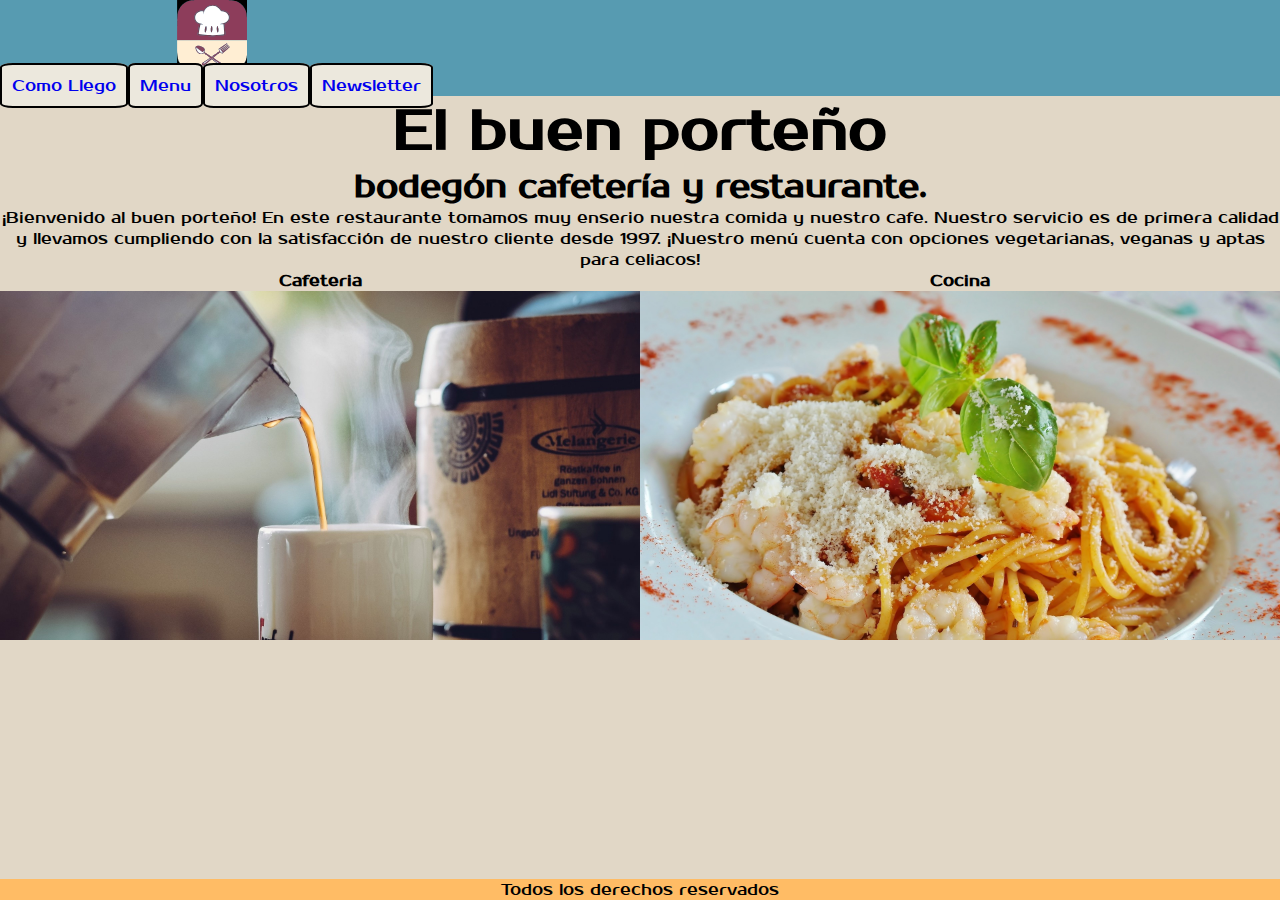
<file: index.html>
<!DOCTYPE html>
<html lang="en">
    <head>
        <meta charset="UTF-8" />
        <meta http-equiv="X-UA-Compatible" content="IE=edge" />
        <meta name="viewport" content="width=device-width, initial-scale=1.0" />
        <meta name="keywords" content="bodegon, restaurante, cafe, minutas,
            comida, milanesas, pizza, empanadas, pastas"/>
        <meta name="description" content="El buen porteño es una cadena de
            restaurantes tipo bodegon con excelente comida y precios
            accesibles">
        <title>Inicio | El buen porteño</title>
        <link rel="icon" type="image/x-icon" href="./assets/img/logo.svg">
        <!-- Font google -->
        <link rel="preconnect" href="https://fonts.googleapis.com" />
        <link rel="preconnect" href="https://fonts.gstatic.com" crossorigin />
        <link
            href="https://fonts.googleapis.com/css2?family=Prosto+One&display=swap"
            rel="stylesheet"
            />
        <!-- Font Awesome -->
        <link
            rel="stylesheet"
            href="https://cdnjs.cloudflare.com/ajax/libs/font-awesome/6.2.1/css/all.min.css"
            integrity="sha512-MV7K8+y+gLIBoVD59lQIYicR65iaqukzvf/nwasF0nqhPay5w/9lJmVM2hMDcnK1OnMGCdVK+iQrJ7lzPJQd1w=="
            crossorigin="anonymous"
            referrerpolicy="no-referrer"
            />
        <!--CDN Bootstrap-->
        <link
            href="https://cdn.jsdelivr.net/npm/bootstrap@5.3.0-alpha1/dist/css/bootstrap.min.css"
            rel="stylesheet"
            integrity="sha384-GLhlTQ8iRABdZLl6O3oVMWSktQOp6b7In1Zl3/Jr59b6EGGoI1aFkw7cmDA6j6gD"
            crossorigin="anonymous">
        <!-- Mi CSS -->
        <link rel="stylesheet" href="./css/main.css" />
    </head>
    <body>
        <header>
            <!--Barra de navegación de Bootstrap-->
            <nav class="navbar navbar-expand-lg">
                <div class="container-fluid">
                    <a class="navbar-brand" href="index.html"><img
                            src="./assets/img/logo.svg" alt="logo" width="70"
                            height="70">
                    </a>
                    <button class="navbar-toggler" type="button"
                        data-bs-toggle="collapse" data-bs-target="#navbarNav"
                        aria-controls="navbarNav" aria-expanded="false"
                        aria-label="Toggle navigation">
                        <span class="navbar-toggler-icon"></span>
                    </button>
                    <div class="collapse navbar-collapse" id="navbarNav">
                        <ul class="navbar-nav">
                            <li class="nav-item">
                                <a class="nav-link"
                                    href="./pages/como_llego.html">Como Llego</a>
                            </li>
                            <li class="nav-item">
                                <a class="nav-link" href="./pages/menu.html">Menu</a>
                            </li>
                            <li class="nav-item">
                                <a class="nav-link"
                                    href="./pages/nosotros.html">Nosotros</a>
                            </li>
                            <li class="nav-item">
                                <a class="nav-link"
                                    href="./pages/newsletter.html">Newsletter</a>
                            </li>
                        </ul>
                    </div>
                </div>
            </nav>
        </header>
        <main>
            <div>
                <section class="titulo">
                    <h1>El buen porteño</h1>
                    <h3>bodegón cafetería y restaurante.</h3>
                    <p>
                        ¡Bienvenido al buen porteño!
                        En este restaurante tomamos muy enserio nuestra comida y nuestro cafe.
                        Nuestro servicio es de primera calidad y llevamos cumpliendo con la satisfacción de nuestro cliente
                        desde 1997.
                        ¡Nuestro menú cuenta con opciones vegetarianas, veganas y aptas para celiacos!
                        


                        
                    </p>
                </section>
                <section id="cafeteria_cocina">
                    <div>
                        <h4 id="subcafe">Cafeteria</h4>
                        <img src="./assets/img/cafe.jpg"
                            class="img-fluid imgcafe" alt="Café" />
                    </div>
                    <div>
                        <h4 id="subcocina">Cocina</h4>
                        <img
                            src="./assets/img/plato_de_pastas.jpg"
                            class="img-fluid imgcocina"
                            alt="Plato de
                            pastas"
                            />
                    </div>
                </section>
            </div>
        </main>
        <footer>
            <!--Iconos Redes-->
            <div>
                <a
                    class="fa-brands fa-whatsapp fa-3x"
                    href="https://www.whatsapp.com/"></a>
                <a
                    class="fa-brands fa-instagram fa-3x"
                    href="https://www.instagram.com/"></a>
                <a
                    class="fa-brands fa-facebook fa-3x"
                    href="https://www.facebook.com/"></a>
            </div>
            <div class="derechos">
                <p>Todos los derechos reservados</p>
            </div>
        </footer>
        <!--CDN Bootstrap-->
        <script
            src="https://cdn.jsdelivr.net/npm/bootstrap@5.3.0-alpha1/dist/js/bootstrap.bundle.min.js"
            integrity="sha384-w76AqPfDkMBDXo30jS1Sgez6pr3x5MlQ1ZAGC+nuZB+EYdgRZgiwxhTBTkF7CXvN"
            crossorigin="anonymous"></script>
    </body>
</html>
</file>
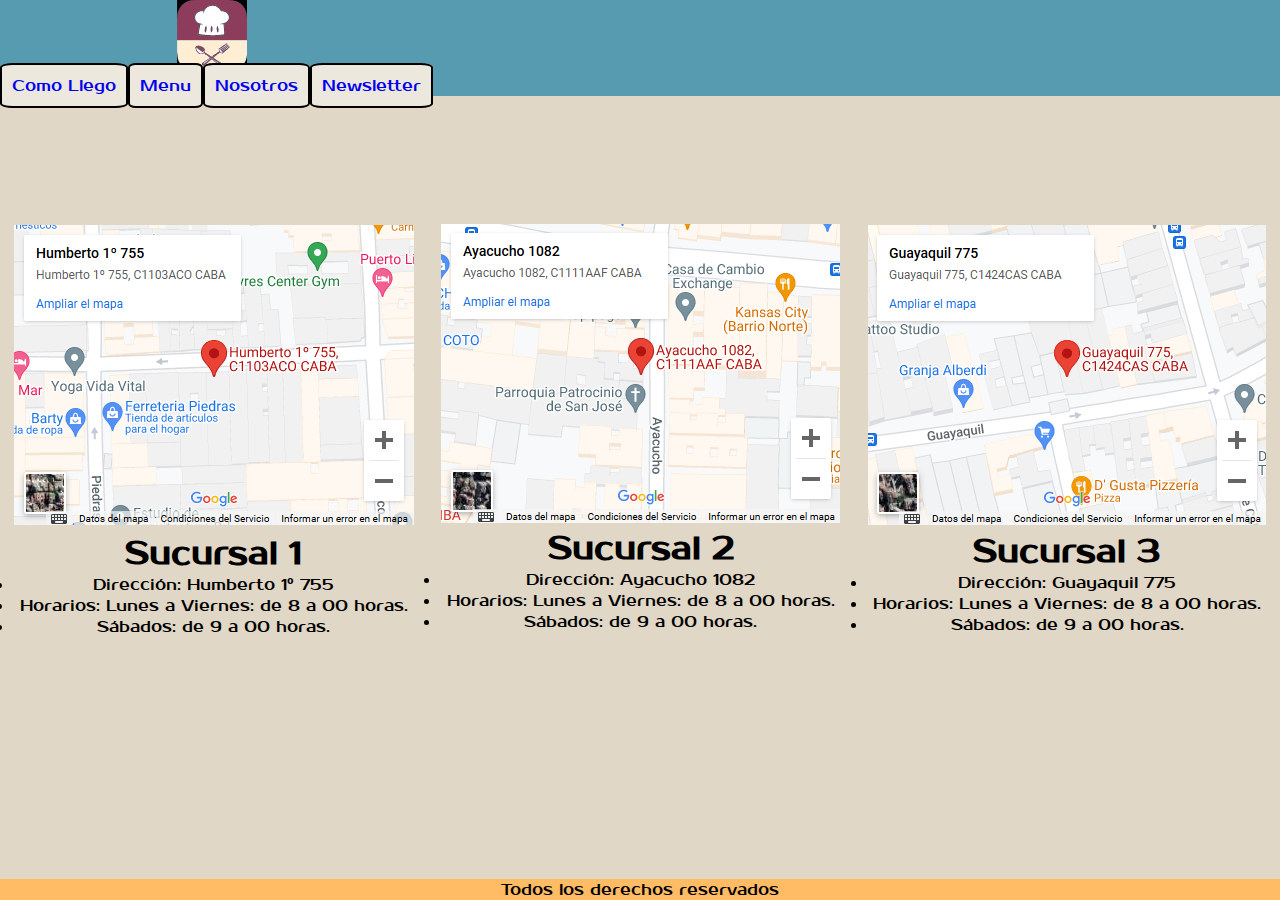
<file: pages/como_llego.html>
<!DOCTYPE html>
<html lang="en">

    <head>
        <meta charset="UTF-8" />
        <meta http-equiv="X-UA-Compatible" content="IE=edge" />
        <meta name="viewport" content="width=device-width, initial-scale=1.0" />
        <meta name="keywords" content="bodegon, restaurante, cafe, minutas, comida, milanesas, pizza, empanadas, pastas"/>
        <meta name="description" content="El buen porteño cuenta con 3 sucursales, aqui puede ver donde estan y como llegar a las mismas">
        <title>Como llego | El buen porteño</title>
        <link rel="icon" type="image/x-icon" href="../assets/img/logo.svg">
        <!-- Font google -->
        <link rel="preconnect" href="https://fonts.googleapis.com">
        <link rel="preconnect" href="https://fonts.gstatic.com" crossorigin>
        <link
            href="https://fonts.googleapis.com/css2?family=Prosto+One&display=swap"
            rel="stylesheet">
        <!-- Font Awesome -->
        <link rel="stylesheet"
            href="https://cdnjs.cloudflare.com/ajax/libs/font-awesome/6.2.1/css/all.min.css"
            integrity="sha512-MV7K8+y+gLIBoVD59lQIYicR65iaqukzvf/nwasF0nqhPay5w/9lJmVM2hMDcnK1OnMGCdVK+iQrJ7lzPJQd1w=="
            crossorigin="anonymous" referrerpolicy="no-referrer" />
        <!--CDN Bootstrap-->
        <link
            href="https://cdn.jsdelivr.net/npm/bootstrap@5.3.0-alpha1/dist/css/bootstrap.min.css"
            rel="stylesheet"
            integrity="sha384-GLhlTQ8iRABdZLl6O3oVMWSktQOp6b7In1Zl3/Jr59b6EGGoI1aFkw7cmDA6j6gD"
            crossorigin="anonymous">
        <!-- Mi CSS -->
        <link rel="stylesheet" href="../css/main.css" />

    </head>

    <body>
        <header>
            <!--Barra de navegación de Bootstrap-->
            <nav class="navbar navbar-expand-lg">
                <div class="container-fluid">
                  <a class="navbar-brand" href="../index.html"><img src="../assets/img/logo.svg" alt="logo" width="70" height="70">
                  </a>
                  <button class="navbar-toggler" type="button" data-bs-toggle="collapse" data-bs-target="#navbarNav" aria-controls="navbarNav" aria-expanded="false" aria-label="Toggle navigation">
                    <span class="navbar-toggler-icon"></span>
                  </button>
                  <div class="collapse navbar-collapse" id="navbarNav">
                    <ul class="navbar-nav">
                      <li class="nav-item">
                        <a class="nav-link" href="como_llego.html">Como Llego</a>
                      </li>
                      <li class="nav-item">
                        <a class="nav-link" href="menu.html">Menu</a>
                      </li>
                      <li class="nav-item">
                        <a class="nav-link" href="nosotros.html">Nosotros</a>
                      </li>
                      <li class="nav-item">
                        <a class="nav-link" href="newsletter.html">Newsletter</a>
                      </li>
                    </ul>
                  </div>
                </div>
              </nav>

        </header>
        <main>
            <section class="sucursales">
                <div>
                    <a
                        href="https://www.google.com/maps/place/Humberto+1%C2%BA+755,+C1103ACO+CABA/@-34.62092,-58.376595,18z/data=!4m5!3m4!1s0x95bccb2bf798617f:0xd6fb42c9b1c8d9f1!8m2!3d-34.6209199!4d-58.3765953?hl=es-419"><img
                            src="../assets/img/Sucursal_1.png" class="img-fluid" alt="Sucursal_1"></a>
                    <h3>Sucursal 1</h3>
                    <ul>
                        <li>Dirección: Humberto 1° 755</li>
                        <li>Horarios: Lunes a Viernes: de 8 a 00 horas.</li>
                        <li>Sábados: de 9 a 00 horas.</li>
                    </ul>
                </div>
                <div>
                    <a
                        href="https://www.google.com/maps/place/Ayacucho+1082,+C1111AAF+CABA/@-34.596216,-58.39619,18z/data=!4m5!3m4!1s0x95bcca966df82183:0xbf8cc2ac995aa6e!8m2!3d-34.5962159!4d-58.3961901?hl=es-419"><img
                            src="../assets/img/Sucursal_2.png" class="img-fluid" alt="Sucursal_2"></a>
                    <h3>Sucursal 2</h3>
                    <ul>
                        <li>Dirección: Ayacucho 1082</li>
                        <li>Horarios: Lunes a Viernes: de 8 a 00 horas.</li>
                        <li>Sábados: de 9 a 00 horas.</li>
                    </ul>
                </div>
                <div>
                    <a
                        href="https://www.google.com/maps/place/Guayaquil+775,+C1424CAS+CABA/@-34.621525,-58.439073,18z/data=!4m5!3m4!1s0x95bcca479dfefa87:0x9759c1d356259285!8m2!3d-34.6215251!4d-58.4390729?hl=es-419"><img
                            src="../assets/img/Sucursal_3.png" class="img-fluid" alt="Sucursal_3"></a>
                    <h3>Sucursal 3</h3>
                    <ul>
                        <li>Dirección: Guayaquil 775</li>
                        <li>Horarios: Lunes a Viernes: de 8 a 00 horas.</li>
                        <li>Sábados: de 9 a 00 horas.</li>
                    </ul>
                </div>
            </section>
        </main>
        <footer>
            <!--Iconos Redes-->
            <div>
                <a class="fa-brands fa-whatsapp fa-3x"
                    href="https://www.whatsapp.com/"></a>
                <a class="fa-brands fa-instagram fa-3x"
                    href="https://www.instagram.com/"></a>
                <a class="fa-brands fa-facebook fa-3x"
                    href="https://www.facebook.com/"></a>
            </div>
            <div class="derechos">
                <p>Todos los derechos reservados</p>
            </div>
        </footer>
        <!--CDN Bootstrap-->
        <script
            src="https://cdn.jsdelivr.net/npm/bootstrap@5.3.0-alpha1/dist/js/bootstrap.bundle.min.js"
            integrity="sha384-w76AqPfDkMBDXo30jS1Sgez6pr3x5MlQ1ZAGC+nuZB+EYdgRZgiwxhTBTkF7CXvN"
            crossorigin="anonymous"></script>
    </body>
</html>
</file>
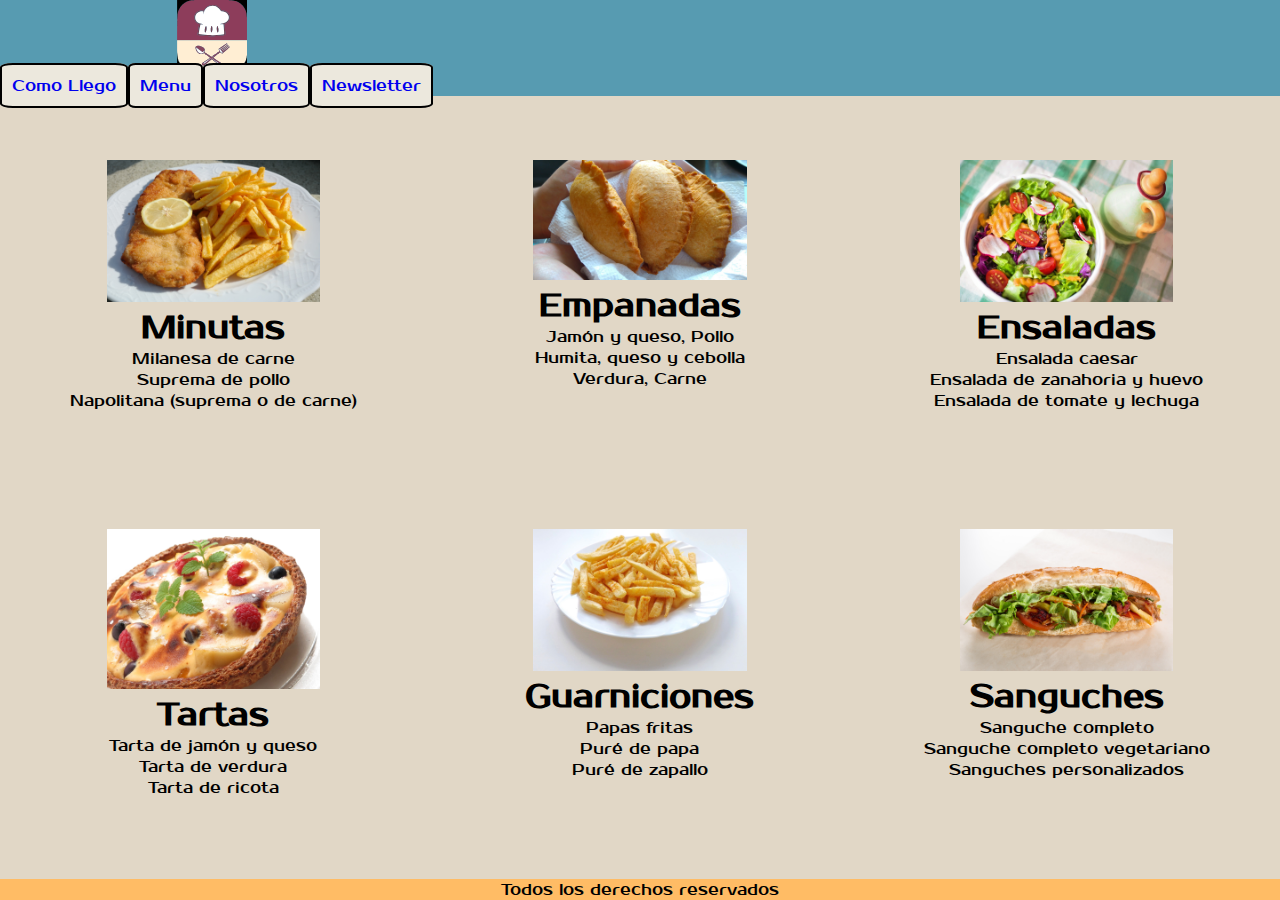
<file: pages/menu.html>
<!DOCTYPE html>
<html lang="en">
    <head>
        <meta charset="UTF-8" />
        <meta http-equiv="X-UA-Compatible" content="IE=edge" />
        <meta name="viewport" content="width=device-width, initial-scale=1.0" />
        <meta name="keywords" content="bodegon, restaurante, cafe, minutas, comida, milanesas, pizza, empanadas, pastas"/>
        <meta name="description" content="El buen porteño cuenta con un menu diverso en el cual todos pueden encontrar su plato favorito">
        <title>Menu | El buen porteño</title>
        <link rel="icon" type="image/x-icon" href="../assets/img/logo.svg">
        <!-- Font google -->
        <link rel="preconnect" href="https://fonts.googleapis.com" />
        <link rel="preconnect" href="https://fonts.gstatic.com" crossorigin />
        <link
            href="https://fonts.googleapis.com/css2?family=Prosto+One&display=swap"
            rel="stylesheet"
            />
        <!-- Font Awesome -->
        <link
            rel="stylesheet"
            href="https://cdnjs.cloudflare.com/ajax/libs/font-awesome/6.2.1/css/all.min.css"
            integrity="sha512-MV7K8+y+gLIBoVD59lQIYicR65iaqukzvf/nwasF0nqhPay5w/9lJmVM2hMDcnK1OnMGCdVK+iQrJ7lzPJQd1w=="
            crossorigin="anonymous"
            referrerpolicy="no-referrer"
            />
        <!--CDN Bootstrap-->
        <link
            href="https://cdn.jsdelivr.net/npm/bootstrap@5.3.0-alpha1/dist/css/bootstrap.min.css"
            rel="stylesheet"
            integrity="sha384-GLhlTQ8iRABdZLl6O3oVMWSktQOp6b7In1Zl3/Jr59b6EGGoI1aFkw7cmDA6j6gD"
            crossorigin="anonymous">
        <!-- Mi CSS -->
        <link rel="stylesheet" href="../css/main.css" />

    </head>

    <body>
        <header>
            <!--Barra de navegación de Bootstrap-->
            <nav class="navbar navbar-expand-lg">
                <div class="container-fluid">
                  <a class="navbar-brand" href="../index.html"><img src="../assets/img/logo.svg" alt="logo" width="70" height="70">
                  </a>
                  <button class="navbar-toggler" type="button" data-bs-toggle="collapse" data-bs-target="#navbarNav" aria-controls="navbarNav" aria-expanded="false" aria-label="Toggle navigation">
                    <span class="navbar-toggler-icon"></span>
                  </button>
                  <div class="collapse navbar-collapse" id="navbarNav">
                    <ul class="navbar-nav">
                      <li class="nav-item">
                        <a class="nav-link" href="como_llego.html">Como Llego</a>
                      </li>
                      <li class="nav-item">
                        <a class="nav-link" href="menu.html">Menu</a>
                      </li>
                      <li class="nav-item">
                        <a class="nav-link" href="nosotros.html">Nosotros</a>
                      </li>
                      <li class="nav-item">
                        <a class="nav-link" href="newsletter.html">Newsletter</a>
                      </li>
                    </ul>
                  </div>
                </div>
              </nav>

        </header>
        <main>
            <section class="comidas">
                <div>
                    <img src="../assets/img/milanesa.jpg" class="img-fluid" alt="milanesa" />
                    <h3>Minutas</h3>
                    <ul>
                        <li>Milanesa de carne</li>
                        <li>Suprema de pollo</li>
                        <li>Napolitana (suprema o de carne)</li>
                    </ul>
                </div>
                <div>
                    <img src="../assets/img/empanadas.jpg" class="img-fluid" alt="empanadas" />
                    <h3>Empanadas</h3>
                    <ul>
                        <li>Jamón y queso, Pollo</li>
                        <li>Humita, queso y cebolla</li>
                        <li>Verdura, Carne</li>
                    </ul>
                </div>
                <div>
                    <img src="../assets/img/ensalada.jpg" class="img-fluid" alt="ensalada" />
                    <h3>Ensaladas</h3>
                    <ul>
                        <li>Ensalada caesar</li>
                        <li>Ensalada de zanahoria y huevo</li>
                        <li>Ensalada de tomate y lechuga</li>
                    </ul>
                </div>
                <div>
                    <img src="../assets/img/tarta.jpg" class="img-fluid" alt="tarta" />
                    <h3>Tartas</h3>
                    <ul>
                        <li>Tarta de jamón y queso</li>
                        <li>Tarta de verdura</li>
                        <li>Tarta de ricota</li>
                    </ul>
                </div>
                <div>
                    <img
                        src="../assets/img/papas_fritas.jpg" class="img-fluid"
                        alt="papas_fritas"/>
                    <h3>Guarniciones</h3>
                    <ul>
                        <li>Papas fritas</li>
                        <li>Puré de papa</li>
                        <li>Puré de zapallo</li>
                    </ul>
                </div>
                <div>
                    <img src="../assets/img/sanguche.jpg" class="img-fluid" alt="sanguche" />
                    <h3>Sanguches</h3>
                    <ul>
                        <li>Sanguche completo</li>
                        <li>Sanguche completo vegetariano</li>
                        <li>Sanguches personalizados</li>
                    </ul>
                </div>
            </section>
        </main>
        <footer>
            <!--Iconos Redes-->
            <div>
                <a
                    class="fa-brands fa-whatsapp fa-3x"
                    href="https://www.whatsapp.com/"></a>
                <a
                    class="fa-brands fa-instagram fa-3x"
                    href="https://www.instagram.com/"></a>
                <a
                    class="fa-brands fa-facebook fa-3x"
                    href="https://www.facebook.com/"></a>
            </div>
            <div class="derechos">
                <p>Todos los derechos reservados</p>
            </div>
        </footer>
        <!--CDN Bootstrap-->
        <script
            src="https://cdn.jsdelivr.net/npm/bootstrap@5.3.0-alpha1/dist/js/bootstrap.bundle.min.js"
            integrity="sha384-w76AqPfDkMBDXo30jS1Sgez6pr3x5MlQ1ZAGC+nuZB+EYdgRZgiwxhTBTkF7CXvN"
            crossorigin="anonymous"></script>
    </body>
</html>
</file>
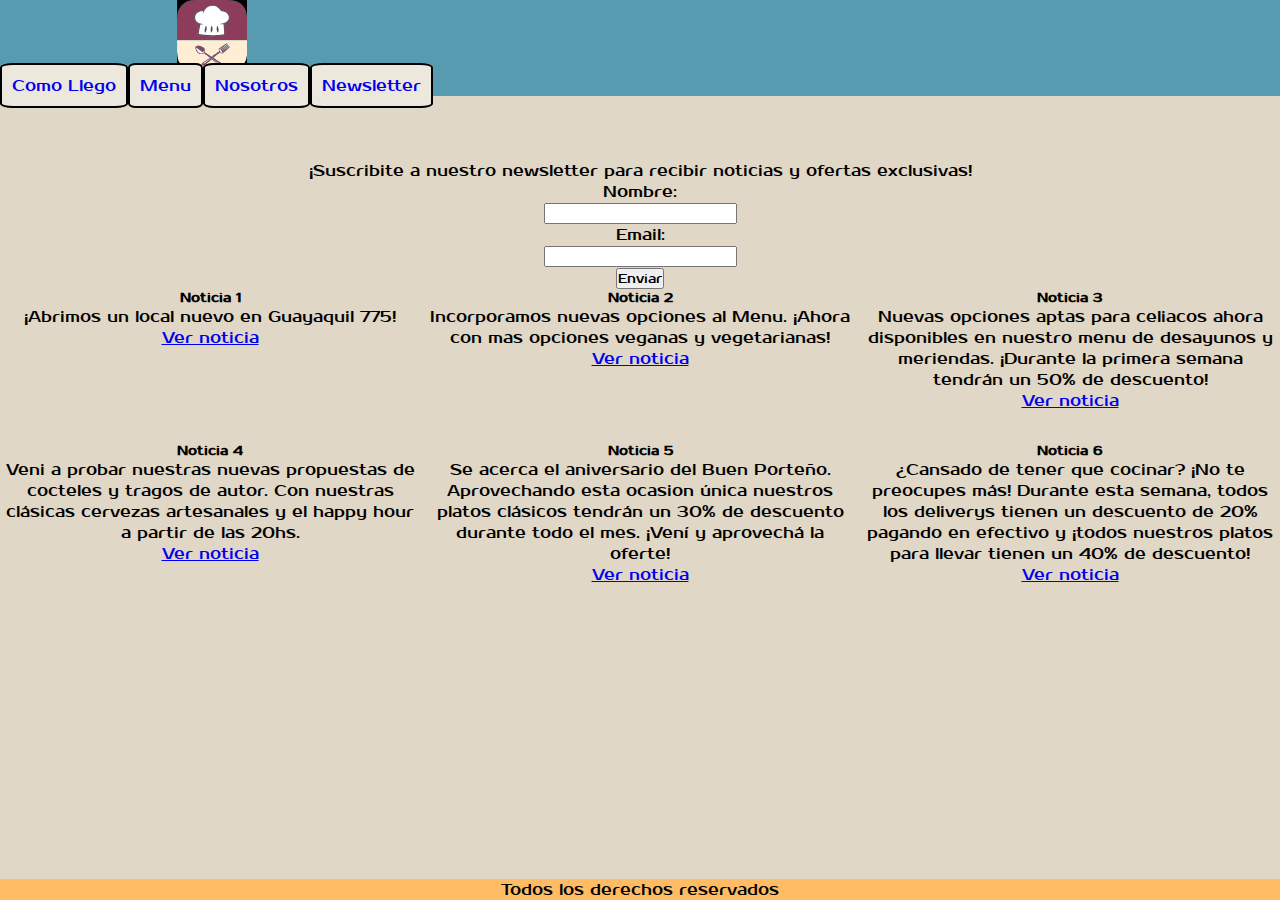
<file: pages/newsletter.html>
<!DOCTYPE html>
<html lang="en">
    <head>
        <meta charset="UTF-8" />
        <meta http-equiv="X-UA-Compatible" content="IE=edge" />
        <meta name="viewport" content="width=device-width, initial-scale=1.0" />
        <meta name="keywords" content="bodegon, restaurante, cafe, minutas, comida, milanesas, pizza, empanadas, pastas"/>
        <meta name="description" content="El buen porteño le mantendrá informado de las ultimas novedades">
        <title>Newsletter | El buen porteño</title>
        <link rel="icon" type="image/x-icon" href="../assets/img/logo.svg">
        <!-- Font google -->
        <link rel="preconnect" href="https://fonts.googleapis.com" />
        <link rel="preconnect" href="https://fonts.gstatic.com" crossorigin />
        <link
            href="https://fonts.googleapis.com/css2?family=Prosto+One&display=swap"
            rel="stylesheet"
            />
        <!-- Font Awesome -->
        <link
            rel="stylesheet"
            href="https://cdnjs.cloudflare.com/ajax/libs/font-awesome/6.2.1/css/all.min.css"
            integrity="sha512-MV7K8+y+gLIBoVD59lQIYicR65iaqukzvf/nwasF0nqhPay5w/9lJmVM2hMDcnK1OnMGCdVK+iQrJ7lzPJQd1w=="
            crossorigin="anonymous"
            referrerpolicy="no-referrer"
            />
        <!--CDN Bootstrap-->
        <link
            href="https://cdn.jsdelivr.net/npm/bootstrap@5.3.0-alpha1/dist/css/bootstrap.min.css"
            rel="stylesheet"
            integrity="sha384-GLhlTQ8iRABdZLl6O3oVMWSktQOp6b7In1Zl3/Jr59b6EGGoI1aFkw7cmDA6j6gD"
            crossorigin="anonymous">
        <!-- Mi CSS -->
        <link rel="stylesheet" href="../css/main.css" />

    </head>
    <body>
        <header>
            <!--Barra de navegación de Bootstrap-->
            <nav class="navbar navbar-expand-lg">
                <div class="container-fluid">
                    <a class="navbar-brand" href="../index.html"><img
                            src="../assets/img/logo.svg" alt="logo" width="70"
                            height="70">
                    </a>
                    <button class="navbar-toggler" type="button"
                        data-bs-toggle="collapse" data-bs-target="#navbarNav"
                        aria-controls="navbarNav" aria-expanded="false"
                        aria-label="Toggle navigation">
                        <span class="navbar-toggler-icon"></span>
                    </button>
                    <div class="collapse navbar-collapse" id="navbarNav">
                        <ul class="navbar-nav">
                            <li class="nav-item">
                                <a class="nav-link" href="como_llego.html">Como
                                    Llego</a>
                            </li>
                            <li class="nav-item">
                                <a class="nav-link" href="menu.html">Menu</a>
                            </li>
                            <li class="nav-item">
                                <a class="nav-link" href="nosotros.html">Nosotros</a>
                            </li>
                            <li class="nav-item">
                                <a class="nav-link" href="newsletter.html">Newsletter</a>
                            </li>
                        </ul>
                    </div>
                </div>
            </nav>

        </header>
        <main>
            <section class="subscripcion">
                <p>
                    ¡Suscribite a nuestro newsletter para recibir noticias y
                    ofertas
                    exclusivas!
                </p>
                <form>
                    <p>Nombre:</p>
                    <input type="text" name="Nombre" id="nombre" />
                    <p>Email:</p>
                    <input type="text" name="Email" id="email" />
                    <br />
                    <input type="button" value="Enviar" />
                </form>
            </section>
            <section class="noticias">
                <div class="card">
                    <div class="card-body">
                        <h5 class="card-title">Noticia 1</h5>
                        <p class="card-text">¡Abrimos un local nuevo en Guayaquil 775!</p>
                        <a href="#" class="btn btn-primary">Ver noticia</a>
                    </div>
                </div>
                <div class="card">
                    <div class="card-body">
                        <h5 class="card-title">Noticia 2</h5>
                        <p class="card-text">Incorporamos nuevas opciones al Menu. ¡Ahora con mas opciones veganas y vegetarianas!</p>
                        <a href="#" class="btn btn-primary">Ver noticia</a>
                    </div>
                </div>
                <div class="card">
                    <div class="card-body">
                        <h5 class="card-title">Noticia 3</h5>
                        <p class="card-text">Nuevas opciones aptas para celiacos ahora disponibles en nuestro menu de desayunos y meriendas. ¡Durante la primera semana tendrán un 50% de descuento!</p>
                        <a href="#" class="btn btn-primary">Ver noticia</a>
                    </div>
                </div>
                <div class="card">
                    <div class="card-body">
                        <h5 class="card-title">Noticia 4</h5>
                        <p class="card-text">
                            Veni a probar nuestras nuevas propuestas de cocteles y tragos de autor. Con nuestras clásicas cervezas artesanales y el happy hour a partir de las 20hs.
                        </p>
                        <a href="#" class="btn btn-primary">Ver noticia</a>
                    </div>
                </div>
                <div class="card">
                    <div class="card-body">
                        <h5 class="card-title">Noticia 5</h5>
                        <p class="card-text">Se acerca el aniversario del Buen Porteño. Aprovechando esta ocasion única nuestros platos clásicos tendrán un 30% de descuento durante todo el mes. ¡Vení y aprovechá la oferte!
                        </p>
                        <a href="#" class="btn btn-primary">Ver noticia</a>
                    </div>
                </div>
                <div class="card">
                    <div class="card-body">
                        <h5 class="card-title">Noticia 6</h5>
                        <p class="card-text">¿Cansado de tener que cocinar? ¡No te preocupes más! Durante esta semana, todos los deliverys tienen un descuento de 20% pagando en efectivo y ¡todos nuestros platos para llevar tienen un 40% de descuento! </p>
                        <a href="#" class="btn btn-primary">Ver noticia</a>
                    </div>
                </div>
            </section>
        </main>

        <footer>
            <!--Iconos Redes-->
            <div>
                <a
                    class="fa-brands fa-whatsapp fa-3x"
                    href="https://www.whatsapp.com/"></a>
                <a
                    class="fa-brands fa-instagram fa-3x"
                    href="https://www.instagram.com/"></a>
                <a
                    class="fa-brands fa-facebook fa-3x"
                    href="https://www.facebook.com/"></a>
            </div>
            <div class="derechos">
                <p>Todos los derechos reservados</p>
            </div>
        </footer>
        <!--CDN Bootstrap-->
        <script
            src="https://cdn.jsdelivr.net/npm/bootstrap@5.3.0-alpha1/dist/js/bootstrap.bundle.min.js"
            integrity="sha384-w76AqPfDkMBDXo30jS1Sgez6pr3x5MlQ1ZAGC+nuZB+EYdgRZgiwxhTBTkF7CXvN"
            crossorigin="anonymous"></script>
    </body>
</html>
</file>
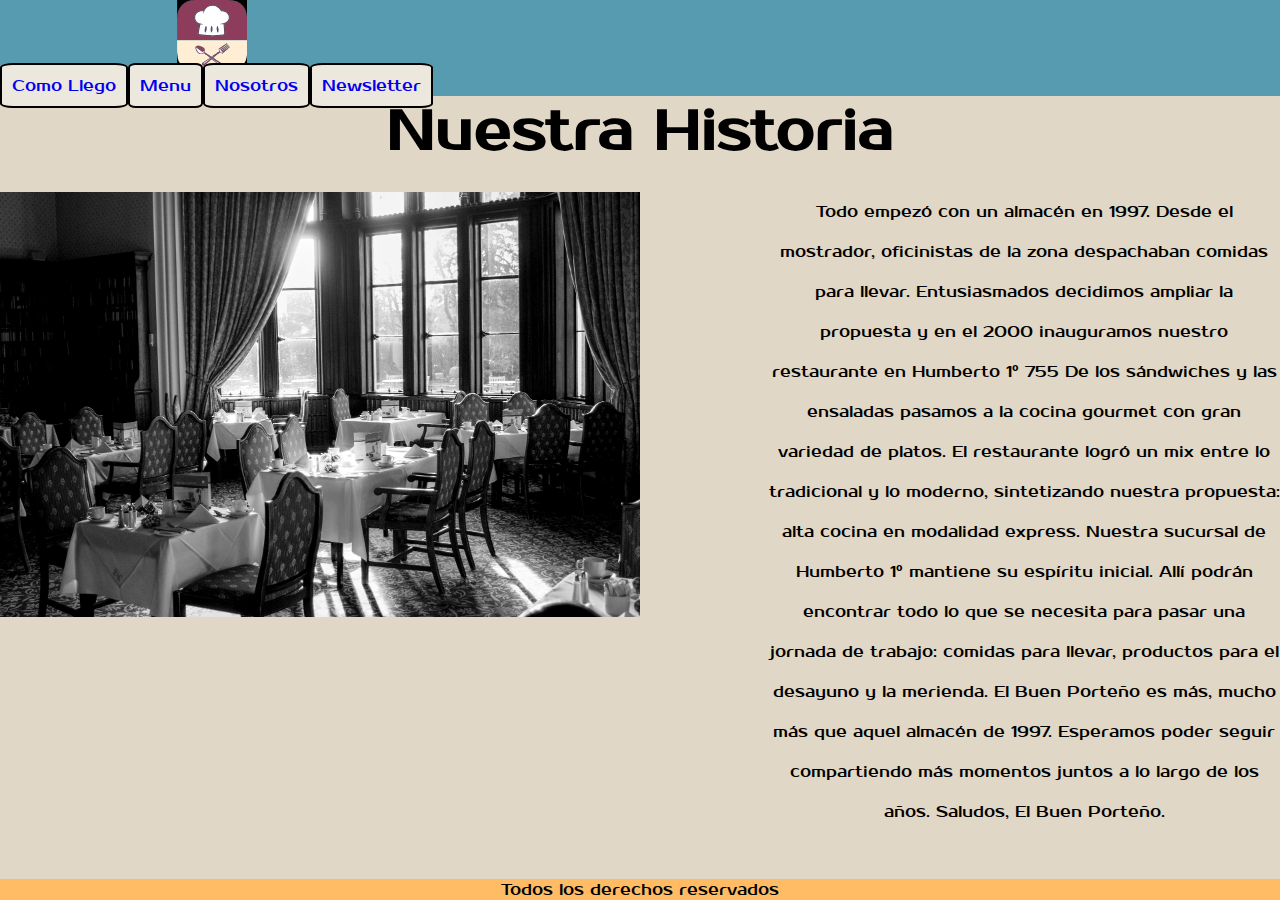
<file: pages/nosotros.html>
<!DOCTYPE html>
<html lang="en">

  <head>
    <meta charset="UTF-8" />
    <meta http-equiv="X-UA-Compatible" content="IE=edge" />
    <meta name="viewport" content="width=device-width, initial-scale=1.0" />
    <meta name="keywords" content="bodegon, restaurante, cafe, minutas, comida,
      milanesas, pizza, empanadas, pastas"/>
    <meta name="description" content="El buen porteño tiene una historia larga e
      interesante, aqui se puede apreciar">
    <title>Nosotros | El buen porteño</title>
    <link rel="icon" type="image/x-icon" href="../assets/img/logo.svg">
    <!-- Font google -->
    <link rel="preconnect" href="https://fonts.googleapis.com">
    <link rel="preconnect" href="https://fonts.gstatic.com" crossorigin>
    <link
      href="https://fonts.googleapis.com/css2?family=Prosto+One&display=swap"
      rel="stylesheet">
    <!-- Font Awesome -->
    <link rel="stylesheet"
      href="https://cdnjs.cloudflare.com/ajax/libs/font-awesome/6.2.1/css/all.min.css"
      integrity="sha512-MV7K8+y+gLIBoVD59lQIYicR65iaqukzvf/nwasF0nqhPay5w/9lJmVM2hMDcnK1OnMGCdVK+iQrJ7lzPJQd1w=="
      crossorigin="anonymous" referrerpolicy="no-referrer" />
    <!--CDN Bootstrap-->
    <link
      href="https://cdn.jsdelivr.net/npm/bootstrap@5.3.0-alpha1/dist/css/bootstrap.min.css"
      rel="stylesheet"
      integrity="sha384-GLhlTQ8iRABdZLl6O3oVMWSktQOp6b7In1Zl3/Jr59b6EGGoI1aFkw7cmDA6j6gD"
      crossorigin="anonymous">
    <!-- Mi CSS -->
    <link rel="stylesheet" href="../css/main.css" />


  </head>

  <body>
    <header>
      <!--Barra de navegación de Bootstrap-->
      <nav class="navbar navbar-expand-lg">
        <div class="container-fluid">
          <a class="navbar-brand" href="../index.html"><img
              src="../assets/img/logo.svg" alt="logo" width="70" height="70">
          </a>
          <button class="navbar-toggler" type="button" data-bs-toggle="collapse"
            data-bs-target="#navbarNav" aria-controls="navbarNav"
            aria-expanded="false" aria-label="Toggle navigation">
            <span class="navbar-toggler-icon"></span>
          </button>
          <div class="collapse navbar-collapse" id="navbarNav">
            <ul class="navbar-nav">
              <li class="nav-item">
                <a class="nav-link" href="como_llego.html">Como Llego</a>
              </li>
              <li class="nav-item">
                <a class="nav-link" href="menu.html">Menu</a>
              </li>
              <li class="nav-item">
                <a class="nav-link" href="nosotros.html">Nosotros</a>
              </li>
              <li class="nav-item">
                <a class="nav-link" href="newsletter.html">Newsletter</a>
              </li>
            </ul>
          </div>
        </div>
      </nav>

    </header>
    <main>
      <section class="titulo">
        <h1>Nuestra Historia</h1>
      </section>
      <section class="historia">
        <img src="../assets/img/primer_local.jpg" id=primer_local class="img-fluid" alt="primer local">
        <p>
          Todo empezó con un almacén en 1997. Desde el mostrador,

          oficinistas de la zona despachaban comidas para llevar.

          Entusiasmados decidimos ampliar la propuesta y en el

          2000 inauguramos nuestro restaurante en Humberto 1° 755

          De los sándwiches y las ensaladas pasamos a la cocina

          gourmet con gran variedad de platos.

          El restaurante logró un mix entre lo tradicional y lo

          moderno, sintetizando nuestra propuesta:

          alta cocina en modalidad express.

          Nuestra sucursal de Humberto 1° mantiene su

          espíritu inicial. Allí podrán encontrar todo lo que se

          necesita para pasar una jornada de trabajo: comidas para

          llevar, productos para el desayuno y la merienda.

          El Buen Porteño es más,

          mucho más que aquel almacén de 1997.

          Esperamos poder seguir compartiendo

          más momentos juntos a lo largo de los años.

          Saludos, El Buen Porteño.
        </p>
      </section>
    </main>

    <footer>
      <!--Iconos Redes-->
      <div>
        <a class="fa-brands fa-whatsapp fa-3x"
          href="https://www.whatsapp.com/"></a>
        <a class="fa-brands fa-instagram fa-3x"
          href="https://www.instagram.com/"></a>
        <a class="fa-brands fa-facebook fa-3x"
          href="https://www.facebook.com/"></a>
      </div>
      <div class="derechos">
        <p>Todos los derechos reservados</p>
      </div>
    </footer>
    <!--CDN Bootstrap-->
    <script
      src="https://cdn.jsdelivr.net/npm/bootstrap@5.3.0-alpha1/dist/js/bootstrap.bundle.min.js"
      integrity="sha384-w76AqPfDkMBDXo30jS1Sgez6pr3x5MlQ1ZAGC+nuZB+EYdgRZgiwxhTBTkF7CXvN"
      crossorigin="anonymous"></script>
  </body>
</html>
</file>
<file: css/main.css>
@charset "UTF-8";
/*Variables que contienen la paleta de colores de la página*/
/*Mapa que sirve para establecer colores*/
/* Mixin obligatorio */ /* Reset */
* {
  padding: 0;
  margin: 0;
  box-sizing: border-box;
  font-family: "Prosto One", sans-serif;
  text-align: center;
}

/*Estilo de la barra de navegación de Bootstrap*/
header {
  background-color: #579bb1;
}
header nav {
  display: flex;
  flex-direction: row;
  width: 100%;
}
header nav ul {
  list-style-type: none;
  display: flex;
  flex-direction: row;
  justify-content: space-around;
  align-items: center;
  width: 100%;
}
header nav li a {
  text-decoration: none;
  background-color: #ece8dd;
  padding: 10px;
  border: solid 2px black;
  border-radius: 10%;
}
header nav li a:hover {
  background-color: #ebcb6d;
}

/*Estilo del Body para que el footer quede siempre abajo del todo*/
body {
  background-color: #E1D7C6;
  min-height: 100vh;
  display: flex;
  flex-direction: column;
}

/*Estilo del footer para que se quede abajo y de las redes*/
footer {
  background-color: #ffbc65;
  margin-top: auto;
}

.sucursales {
  display: flex;
  flex-flow: row wrap;
  justify-content: space-around;
  margin-top: 10%;
}
.sucursales__ul {
  list-style-type: none;
  text-decoration: none;
}

#cafeteria_cocina {
  display: flex;
  flex-direction: column;
}

.subscripcion {
  display: flex;
}

.historia {
  display: flex;
  flex-direction: column;
}
.historia p {
  line-height: 250%;
}

#primer_local {
  max-width: 100%;
  width: 100%;
  height: auto;
}

.comidas {
  display: grid;
  margin-top: 5%;
  row-gap: 100px;
}

.noticias {
  display: grid;
}

h1 {
  font-size: 350%;
}

h3 {
  font-size: 200%;
}

/*Ligeras modificaciones a los parrafos del titulo*/
.titulo p {
  height: 100px;
  overflow: scroll;
}

@media screen and (min-width: 768px) {
  .titulo p {
    overflow: hidden;
    height: auto;
  }
  #cafeteria_cocina {
    display: flex;
    flex-direction: row;
    text-align: center;
  }
  #cafeteria_cocina img {
    width: 100%;
  }
  #primer_local {
    width: 50%;
    height: 50%;
  }
  .comidas {
    display: grid;
    grid-template-columns: 1fr 1fr 1fr;
    grid-template-rows: 1fr 1fr;
    margin-top: 5%;
    grid-row-gap: 100px;
    text-align: center;
  }
  .comidas div img {
    width: 50%;
  }
  .comidas div img:hover {
    transform: scale(1.3);
    overflow: hidden;
  }
  .comidas ul {
    list-style-type: none;
    text-decoration: none;
  }
  .noticias {
    display: grid;
    justify-content: center;
    grid-template-columns: 1fr 1fr 1fr;
    grid-template-rows: 1fr 1fr;
    text-align: center;
    row-gap: 10px;
    -moz-column-gap: 10px;
         column-gap: 10px;
  }
  .subscripcion {
    display: flex;
    flex-direction: column;
    justify-content: space-around;
    margin-top: 5%;
    text-align: center;
  }
  .historia {
    display: flex;
    flex-direction: row;
    justify-content: space-between;
    margin-top: 2%;
    text-align: center;
  }
  .historia img {
    width: 60%;
    height: auto;
  }
  .historia p {
    width: 40%;
  }
  .sucursales {
    row-gap: 100px;
  }
}/*# sourceMappingURL=main.css.map */
</file>
